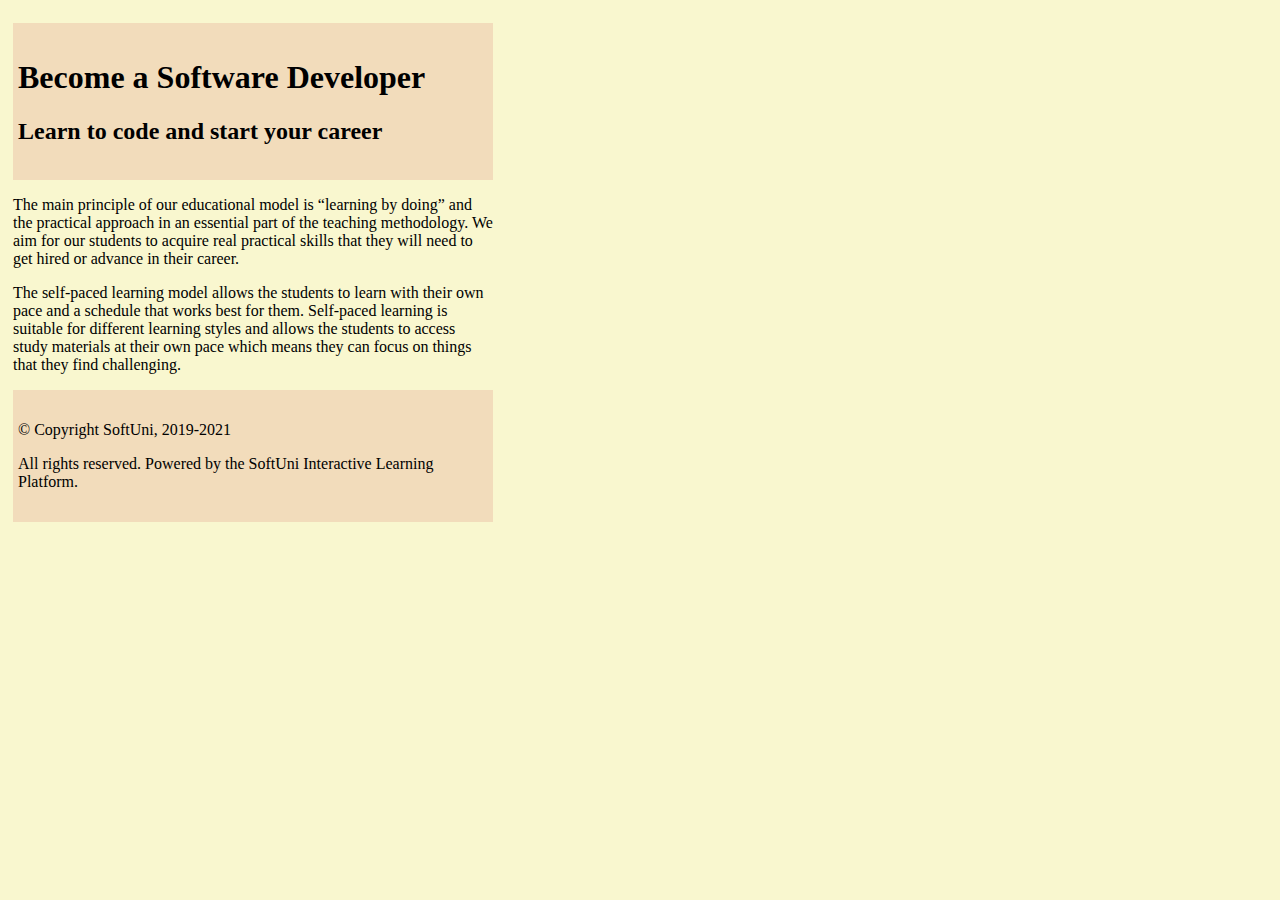
<file: 02.HTML_Structure/.idea/03_Semantic-Tags/index.html>
<!DOCTYPE html>
<html lang="en">
<head>
    <meta charset="UTF-8">
    <title>Semantic Tags</title>
    <link rel="stylesheet" href="styles.css">
</head>
<body>
    <header>
        <h1>Become a Software Developer</h1>
        <h2>Learn to code and start your career</h2>
    </header>
    <main>
        <p>
            The main principle of our educational model is “learning by doing” and the practical approach in
            an essential part of the teaching methodology. We aim for our students to acquire real practical skills
            that they will need to get hired or advance in their career.
        </p>
        <p>
            The self-paced learning model allows the students to learn with their own pace and a schedule that
            works best for them. Self-paced learning is suitable for different learning styles and allows the students
            to access study materials at their own pace which means they can focus on things that they find challenging.
        </p>
    </main>
    <footer>
        <p>© Copyright SoftUni, 2019-2021</p>
        <p>All rights reserved. Powered by the SoftUni Interactive Learning Platform.</p>
    </footer>
</body>
</html>
</file>
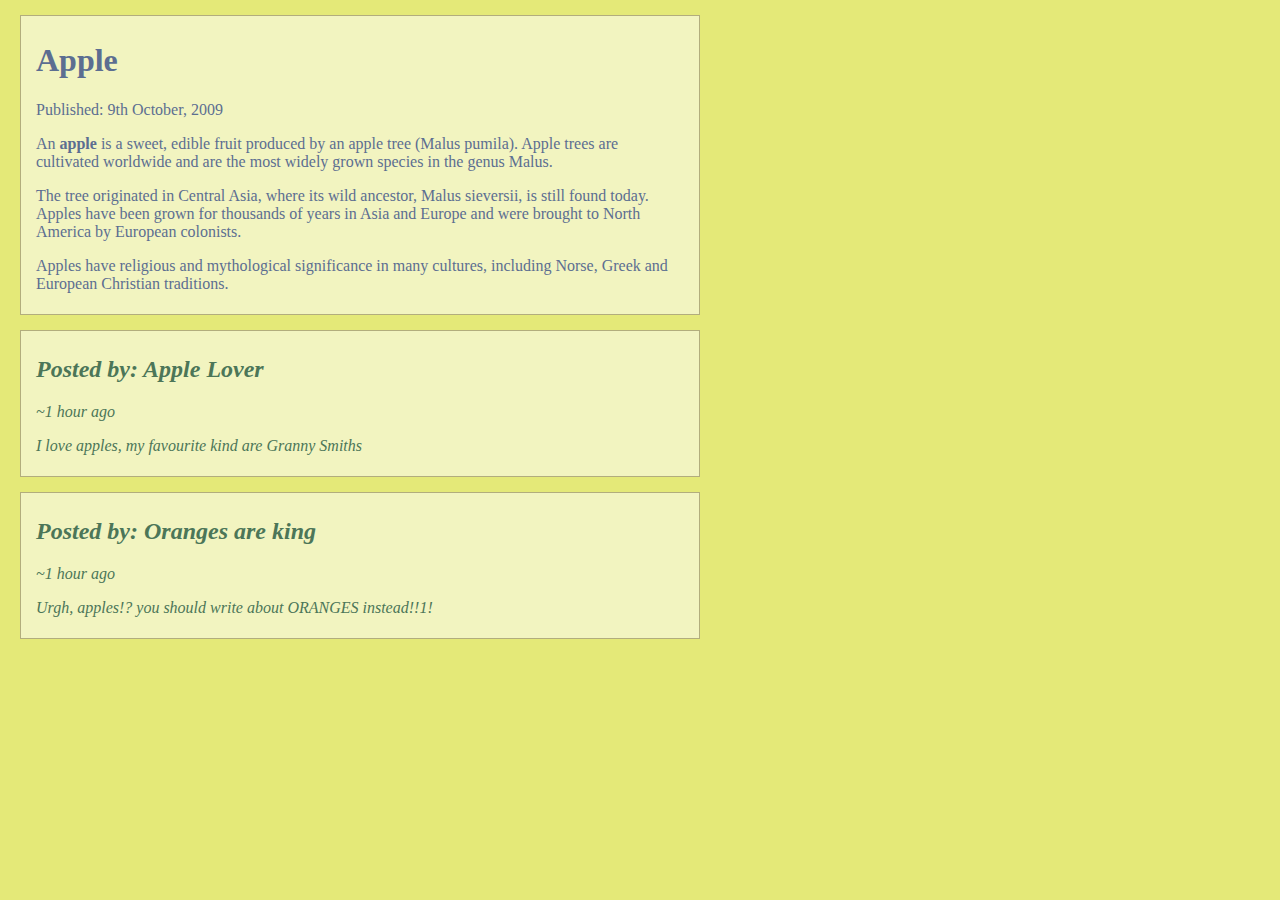
<file: 02.HTML_Structure/.idea/04_Semantic-Article-Page/index.html>
<!DOCTYPE html>
<html lang="en" xmlns="http://www.w3.org/1999/html">
<head>
    <meta charset="UTF-8">
    <title>Semantic Article Page</title>
    <link rel="stylesheet" href="styles.css">
</head>
<body>
    <article>
        <header>
            <h1>Apple</h1>
            <p>Published: 9th October, 2009</p>
        </header>
        <p>
            An <b>apple</b> is a sweet, edible fruit produced by an apple tree (Malus pumila). Apple trees are cultivated
            worldwide and are the most widely grown species in the genus Malus.
        </p>
        <p>
            The tree originated in Central Asia, where its wild ancestor, Malus sieversii, is still found today.
            Apples have been grown for thousands of years in Asia and Europe and were brought to North America by
            European colonists.
        </p>
        <p>
            Apples have religious and mythological significance in many cultures, including Norse, Greek and
            European Christian traditions.
        </p>
    </article>
    <section>
        <article>
            <h2>Posted by: Apple Lover</h2>
            <p>
                ~1 hour ago
            </p>
            <p>
                I love apples, my favourite kind are Granny Smiths
            </p>
        </article>
        <article>
            <h2>Posted by: Oranges are king</h2>
            <p>
                ~1 hour ago
            </p>
            <p>
                Urgh, apples!? you should write about ORANGES instead!!1!
            </p>
        </article>
    </section>
</body>
</html>
</file>
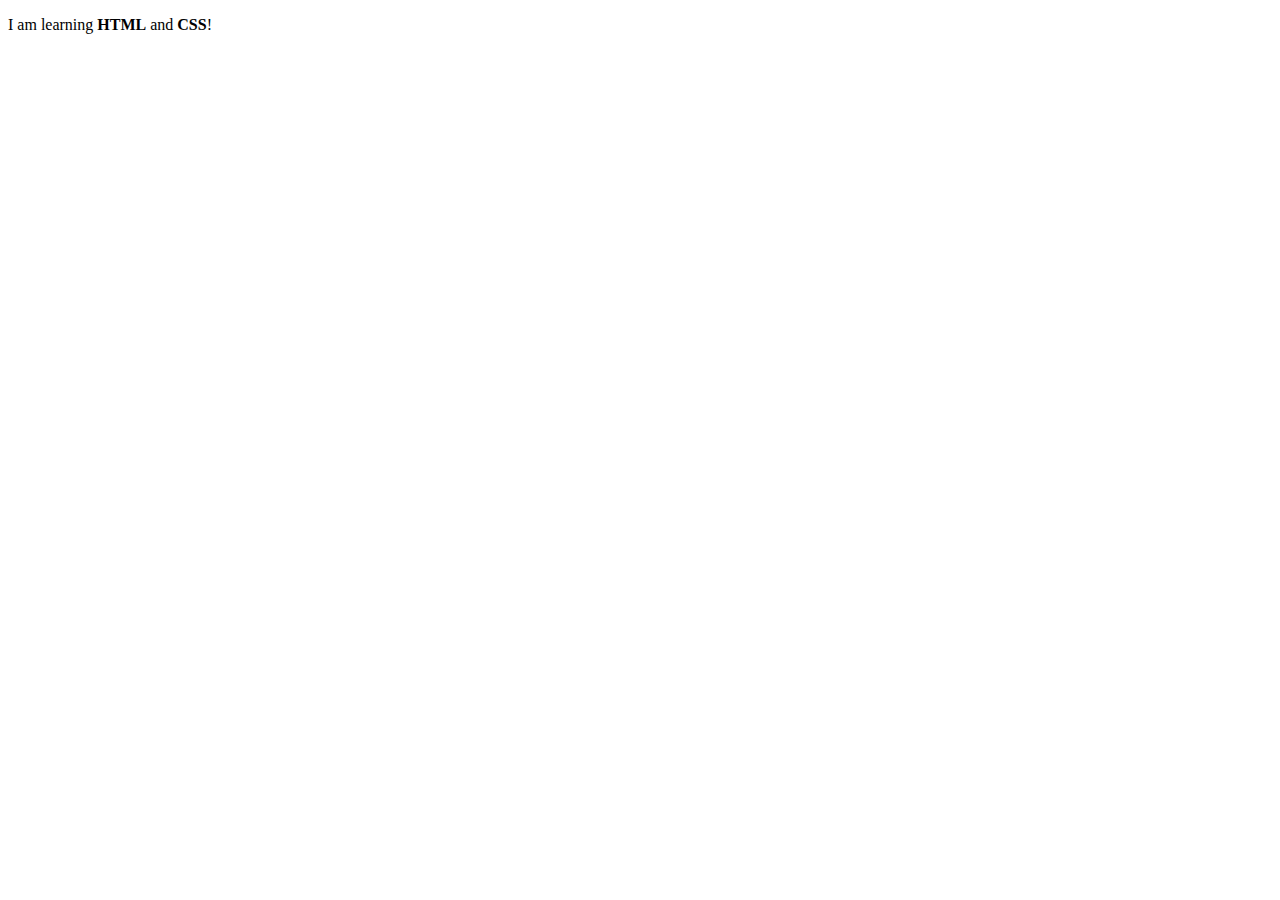
<file: 01.Introduction_to_HTML_&_CSS/.idea/01_WelcomeToHTML/welcome.html>
<!DOCTYPE html>
<html lang="en">
<head>
    <meta charset="UTF-8">
    <title>Welcome</title>
</head>
<body>
<p>I am learning <strong>HTML</strong> and <strong>CSS</strong>!</p>
</body>
</html>
</file>
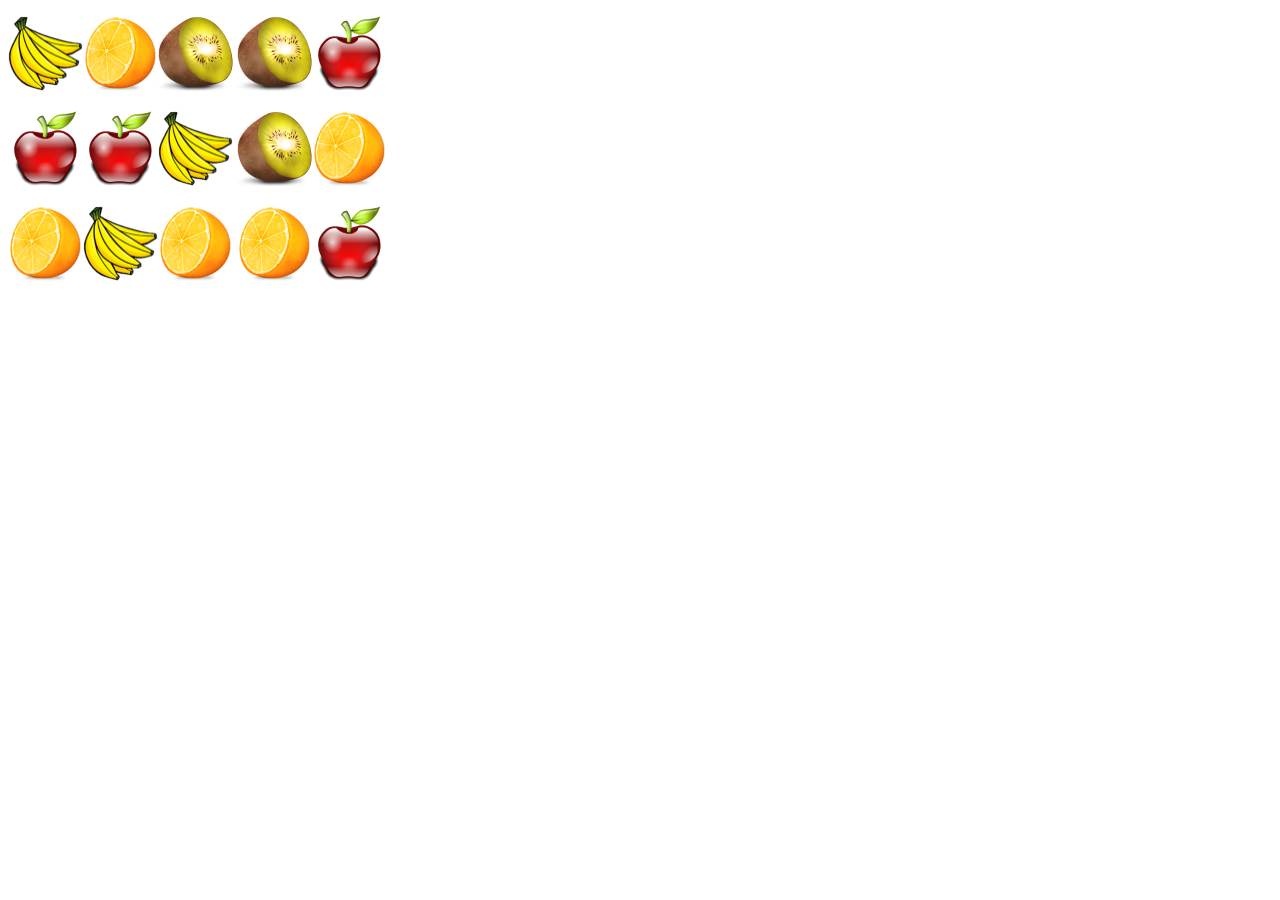
<file: 01.Introduction_to_HTML_&_CSS/.idea/02_Fruits/fruits.html>
<!DOCTYPE html>
<html lang="en">
<head>
    <meta charset="UTF-8">
    <title>Fruits</title>
</head>
<body>
<p><img src="banana.png" alt="banana"><img src="orange.png" alt="orange"><img src="kiwi.png" alt="kiwi">
    <img src="kiwi.png" alt="kiwi"><img src="apple.png" alt="apple"></p>
<p><img src="apple.png" alt="apple"><img src="apple.png" alt="apple"><img src="banana.png" alt="banana">
    <img src="kiwi.png" alt="kiwi"><img src="orange.png" alt="orange"></p>
<p><img src="orange.png" alt="orange"><img src="banana.png" alt="banana"><img src="orange.png" alt="orange">
    <img src="orange.png" alt="orange"><img src="apple.png" alt="apple"></p>
</body>
</html>
</file>
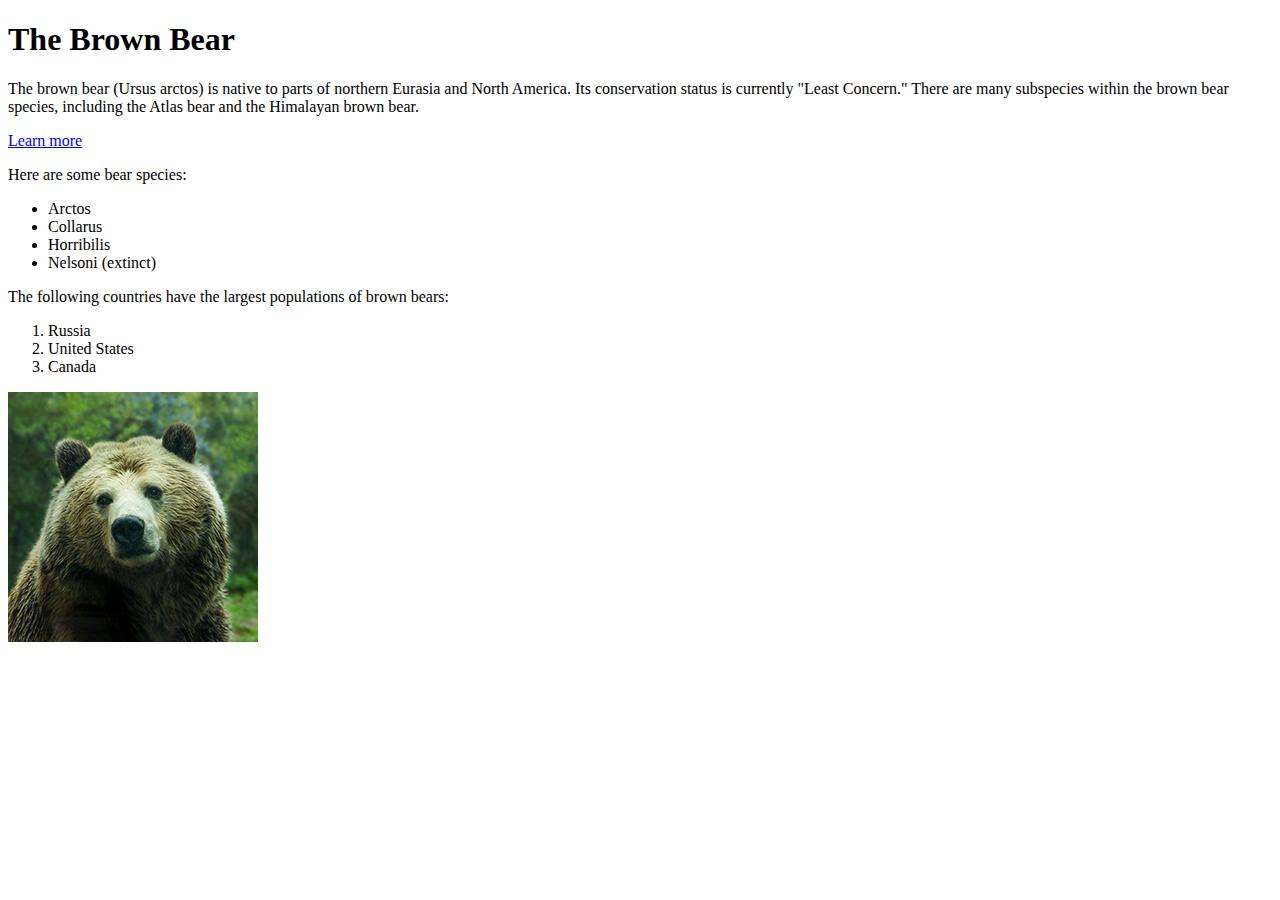
<file: 01.Introduction_to_HTML_&_CSS/.idea/03_WikiPage/wiki-page.html>
<!DOCTYPE html>
<html lang="en">
<head>
    <meta charset="UTF-8">
    <title>The Brown Bear</title>
</head>
<body>
<h1>The Brown Bear</h1>
<p>The brown bear (Ursus arctos) is native to parts of northern Eurasia and North America. Its conservation status is
    currently "Least Concern." There are many subspecies within the brown bear species, including the Atlas bear and
    the Himalayan brown bear.</p>
<a href="https://en.wikipedia.org/wiki/Brown_bear">Learn more</a>
<p>Here are some bear species:</p>
<ul>
    <li>Arctos</li>
    <li>Collarus</li>
    <li>Horribilis</li>
    <li>Nelsoni (extinct)</li>
</ul>
<p>The following countries have the largest populations of brown bears:</p>
<ol>
    <li>Russia</li>
    <li>United States</li>
    <li>Canada</li>
</ol>
<img src="bear.jpg" alt="bear picture">
<p></p>
</body>
</html>
</file>
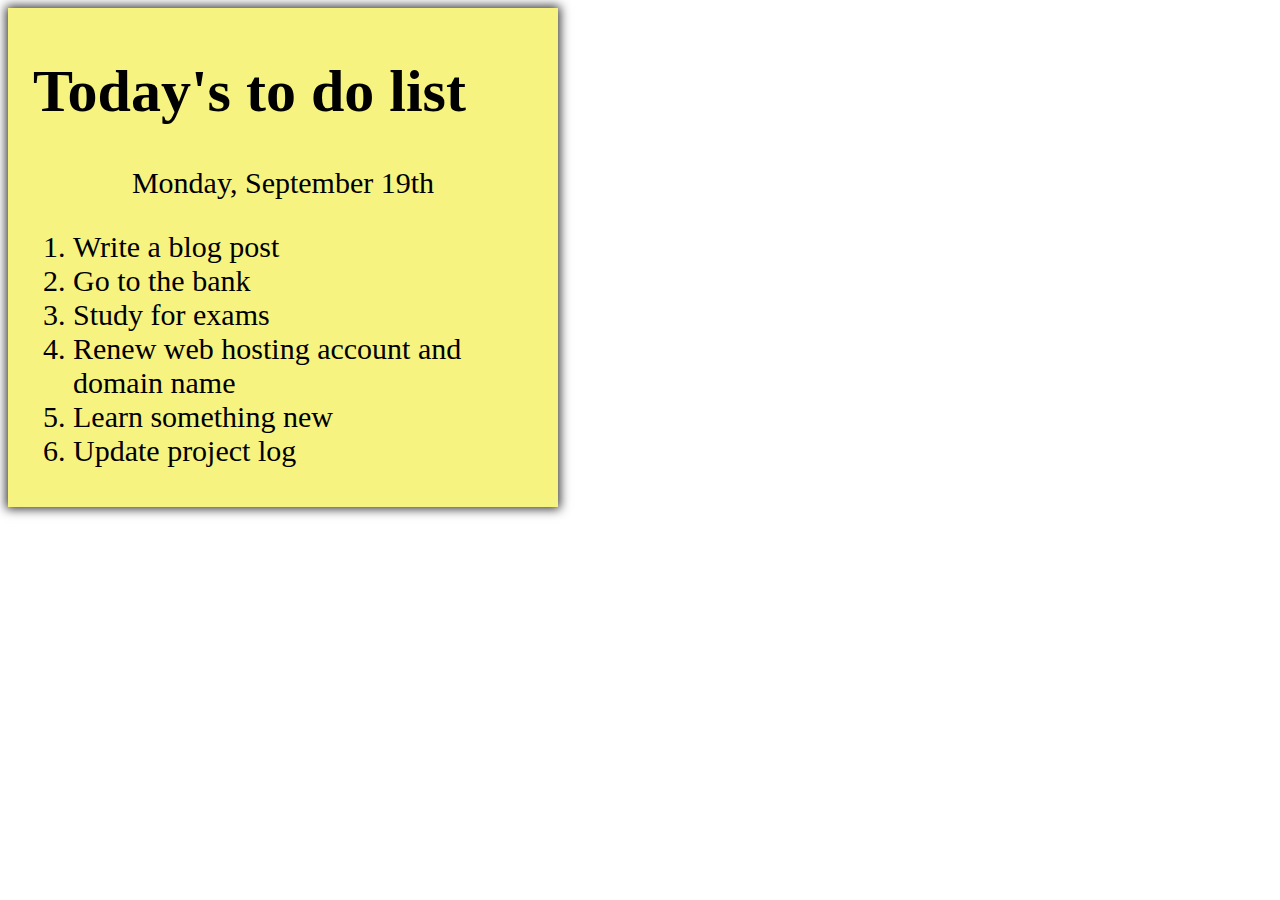
<file: 01.Introduction_to_HTML_&_CSS/.idea/04_ToDoList/to-do-list.html>
<!DOCTYPE html>
<html lang="en">
<head>
    <meta charset="UTF-8">
    <title>To Do List</title>
    <link rel="stylesheet" href="to-do-list.css">
</head>
<body>
<main class="my-list">
    <h1>Today's to do list</h1>
    <p>Monday, September 19th</p>
    <ol>
        <li>Write a blog post</li>
        <li>Go to the bank</li>
        <li>Study for exams</li>
        <li>Renew web hosting account and domain name</li>
        <li>Learn something new</li>
        <li>Update project log</li>
    </ol>
</main>
</body>
</html>
</file>
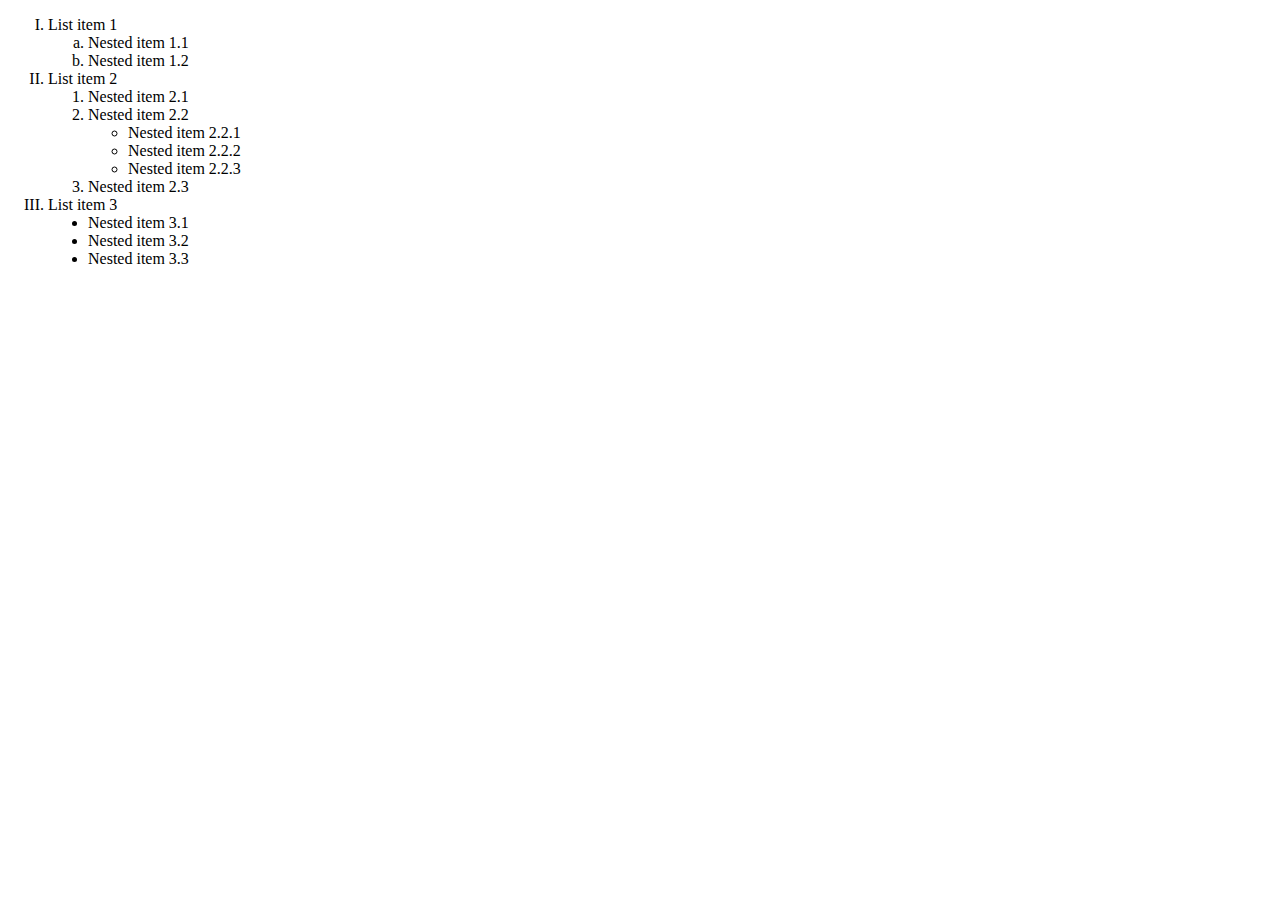
<file: 01.Introduction_to_HTML_&_CSS/.idea/05_HTMLLists/html-lists.html>
<!DOCTYPE html>
<html lang="en">
<head>
    <meta charset="UTF-8">
    <title>HTML Lists</title>
</head>
<body>
<ol type="I">
    <li>List item 1
        <ol type="a">
            <li>Nested item 1.1</li>
            <li>Nested item 1.2</li>
        </ol>
    </li>
    <li>List item 2
        <ol type="1">
            <li>Nested item 2.1</li>
            <li>Nested item 2.2
                <ul type="circle">
                    <li>Nested item 2.2.1</li>
                    <li>Nested item 2.2.2</li>
                    <li>Nested item 2.2.3</li>
                    </li>
                </ul>
            <li>Nested item 2.3</li>
        </ol>
    </li>
    <li>List item 3
        <ul type="disc">
            <li>Nested item 3.1</li>
            <li>Nested item 3.2</li>
            <li>Nested item 3.3</li>
        </ul>
    </li>
</ol>
</body>
</html>
</file>
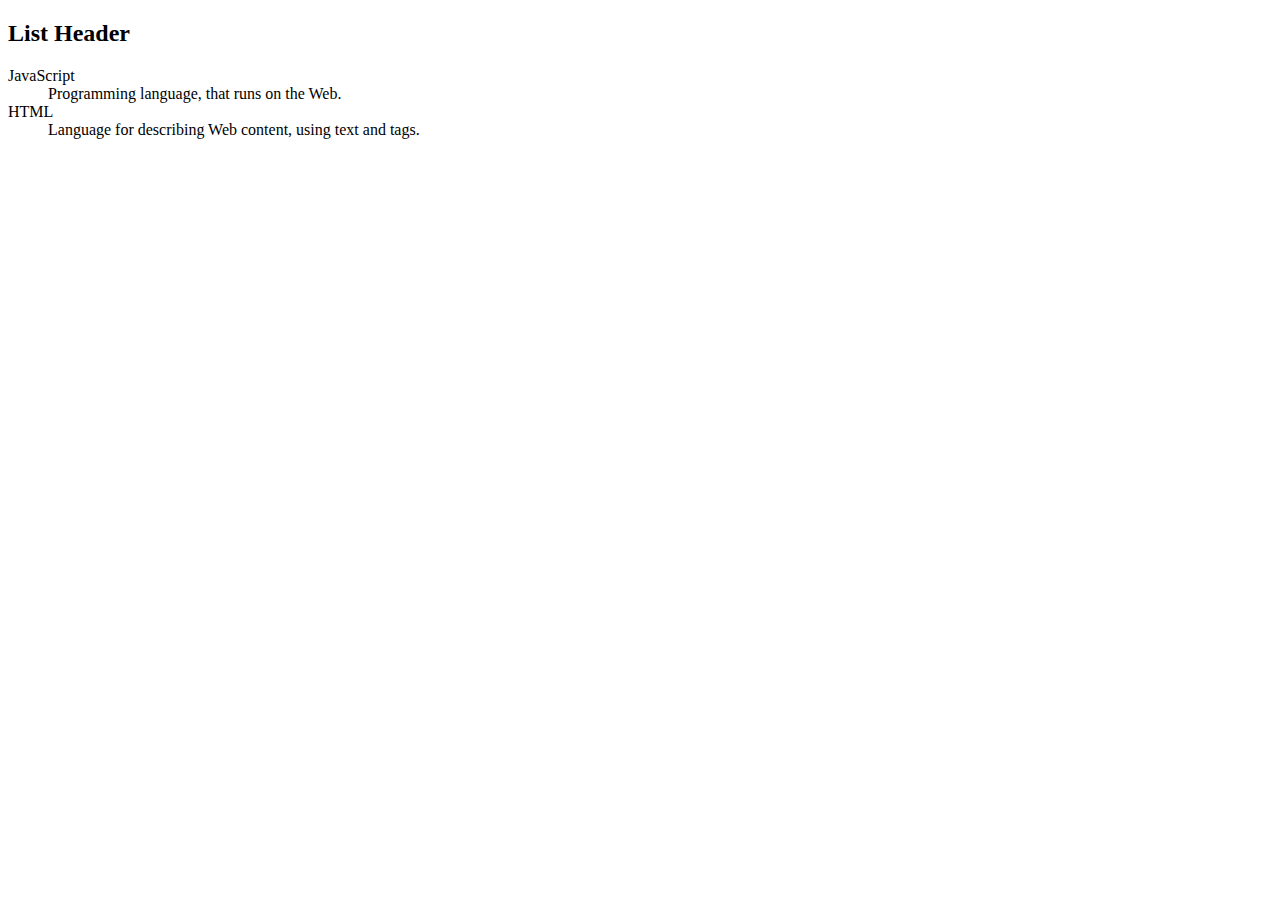
<file: 01.Introduction_to_HTML_&_CSS/.idea/06_DefinitionLists/definition-lists.html>
<!DOCTYPE html>
<html lang="en">
<head>
    <meta charset="UTF-8">
    <title>Definition Lists</title>
</head>
<body>
<main>
    <h2>List Header</h2>
    <dl>
        <dt>JavaScript</dt>
        <dd>Programming language, that runs on the Web.</dd>
        <dt>HTML</dt>
        <dd>Language for describing Web content, using text and tags.</dd>
    </dl>
</main>
</body>
</html>
</file>
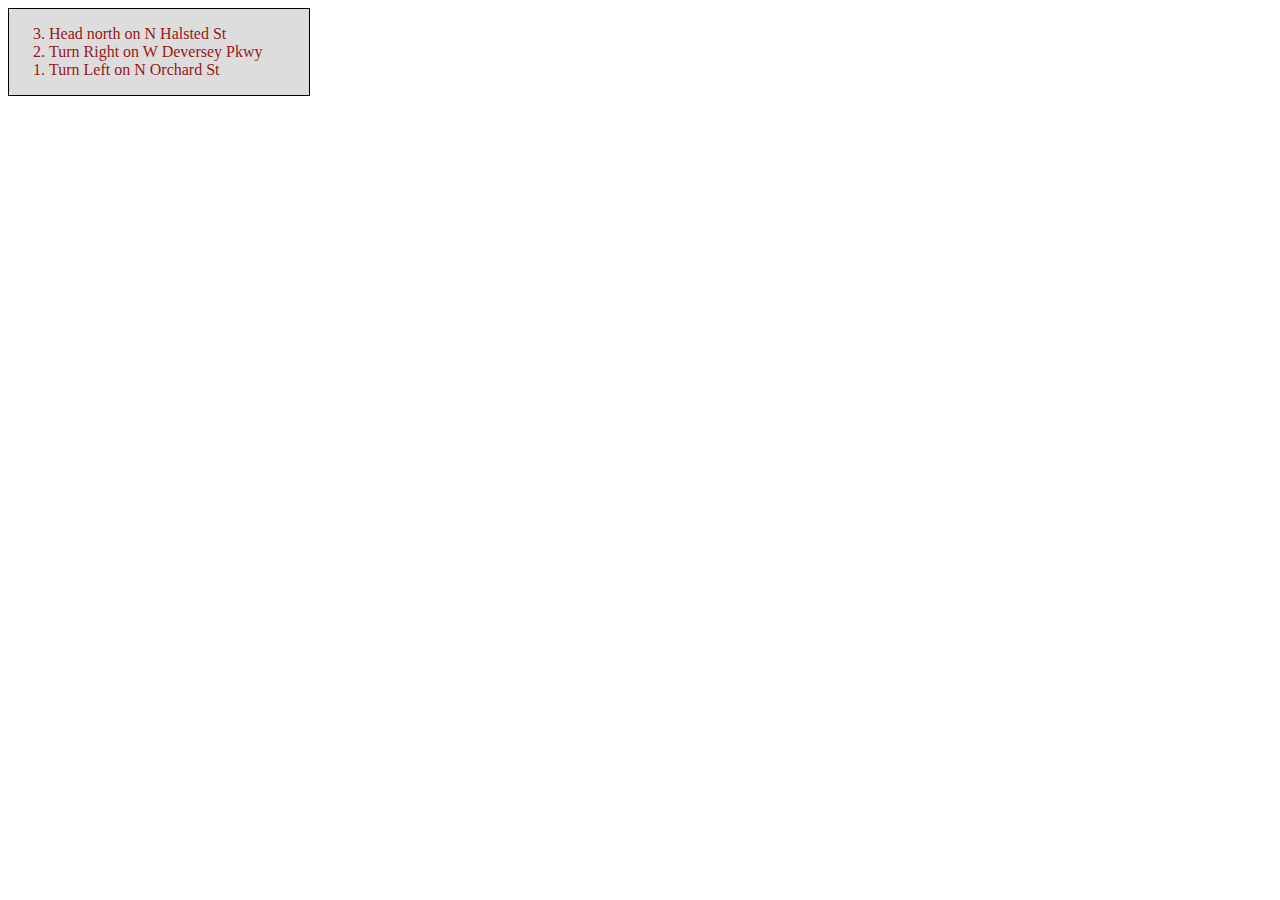
<file: 01.Introduction_to_HTML_&_CSS/.idea/07_ReversedList/reversed-list.html>
<!DOCTYPE html>
<html lang="en">
<head>
    <meta charset="UTF-8">
    <title>Reversed List</title>
    <link rel="stylesheet" href="reversed-list.css">
</head>
<body>
<main id="wrapper">
    <ol reversed>
        <li>Head north on N Halsted St</li>
        <li>Turn Right on W Deversey Pkwy</li>
        <li>Turn Left on N Orchard St</li>
    </ol>
</main>
</body>
</html>
</file>
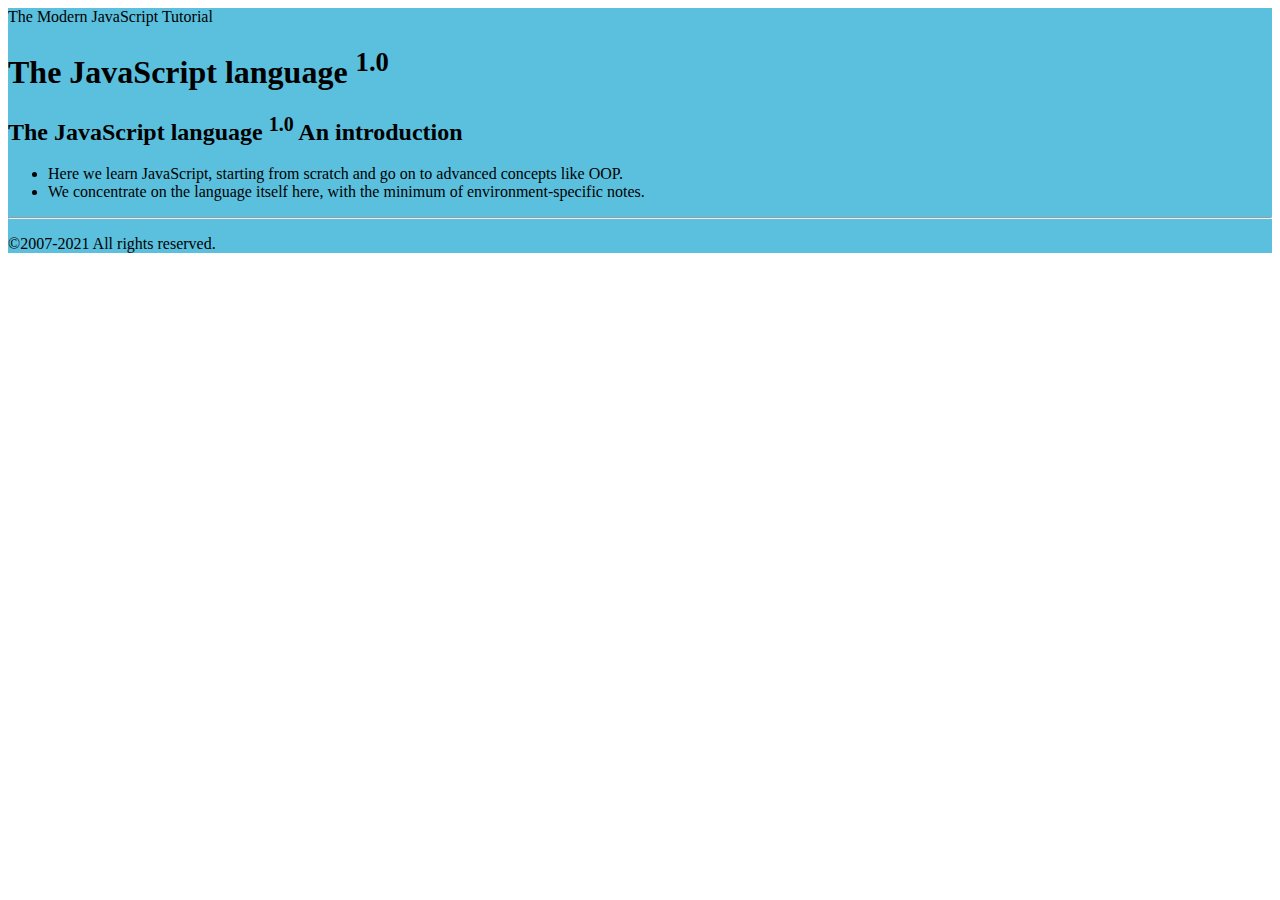
<file: 01.Introduction_to_HTML_&_CSS/.idea/08_ModernJavaScript/modern-javascript.html>
<!DOCTYPE html>
<html lang="en">
<head>
    <meta charset="UTF-8">
    <title>The Modern JavaScript</title>
    <link rel="stylesheet" href="modern-javascript.css">
</head>
<body>
<main id="wrapper">
    <span>The Modern JavaScript Tutorial</span>
    <h1>The JavaScript language <sup>1.0</sup></h1>
    <h2>The JavaScript language <sup>1.0</sup> An introduction</h2>
    <ul>
        <li>Here we learn JavaScript, starting from scratch and go on to advanced concepts like OOP.</li>
        <li>We concentrate on the language itself here, with the minimum of environment-specific notes.</li>
    </ul>
    <hr/>
    <footer>
        <p>&copy;2007-2021 All rights reserved.</p>
    </footer>
</main>
</body>
</html>
</file>
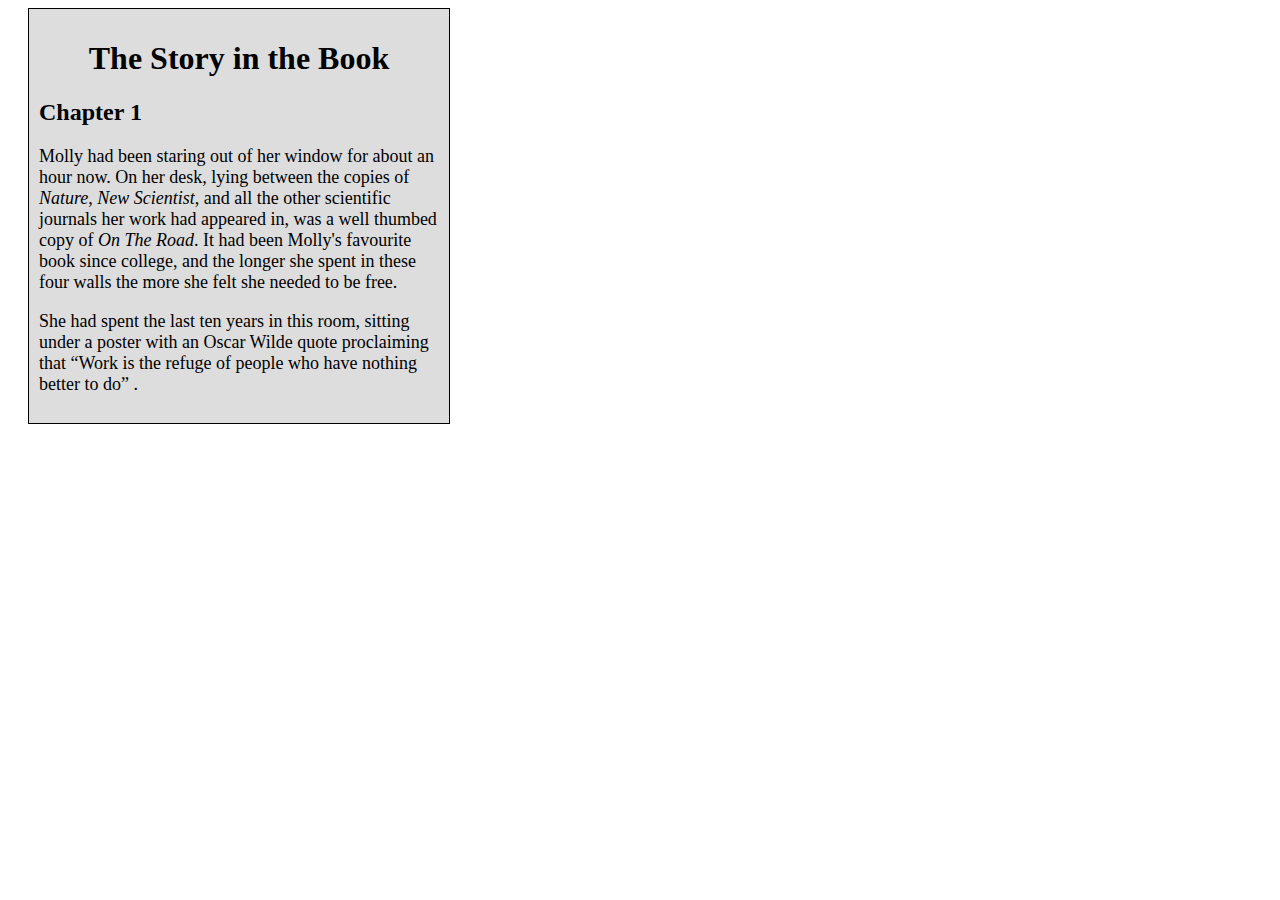
<file: 01.Introduction_to_HTML_&_CSS/.idea/09_BookStory/book-story.html>
<!DOCTYPE html>
<html lang="en">
<head>
    <meta charset="UTF-8">
    <title>Book Story</title>
    <link rel="stylesheet" href="book-story.css">
</head>
<body>
<main id="wrapper">
    <h1>The Story in the Book</h1>
    <h2>Chapter 1</h2>
    <p>Molly had been staring out of her window for about an hour now. On her desk, lying between the copies of
        <em>Nature</em>, <em>New Scientist</em>, and all the other scientific journals her work had appeared in,
        was a well thumbed copy of <em>On The Road</em>. It had been Molly's favourite book since college, and the
        longer
        she spent in these four walls the more she felt she needed to be free.</p>
    <p>She had spent the last ten years in this room, sitting under a poster with an Oscar Wilde quote proclaiming
        that <q>Work is the refuge of people who have nothing better to do</q> .</p>
</main>
</body>
</html>
</file>
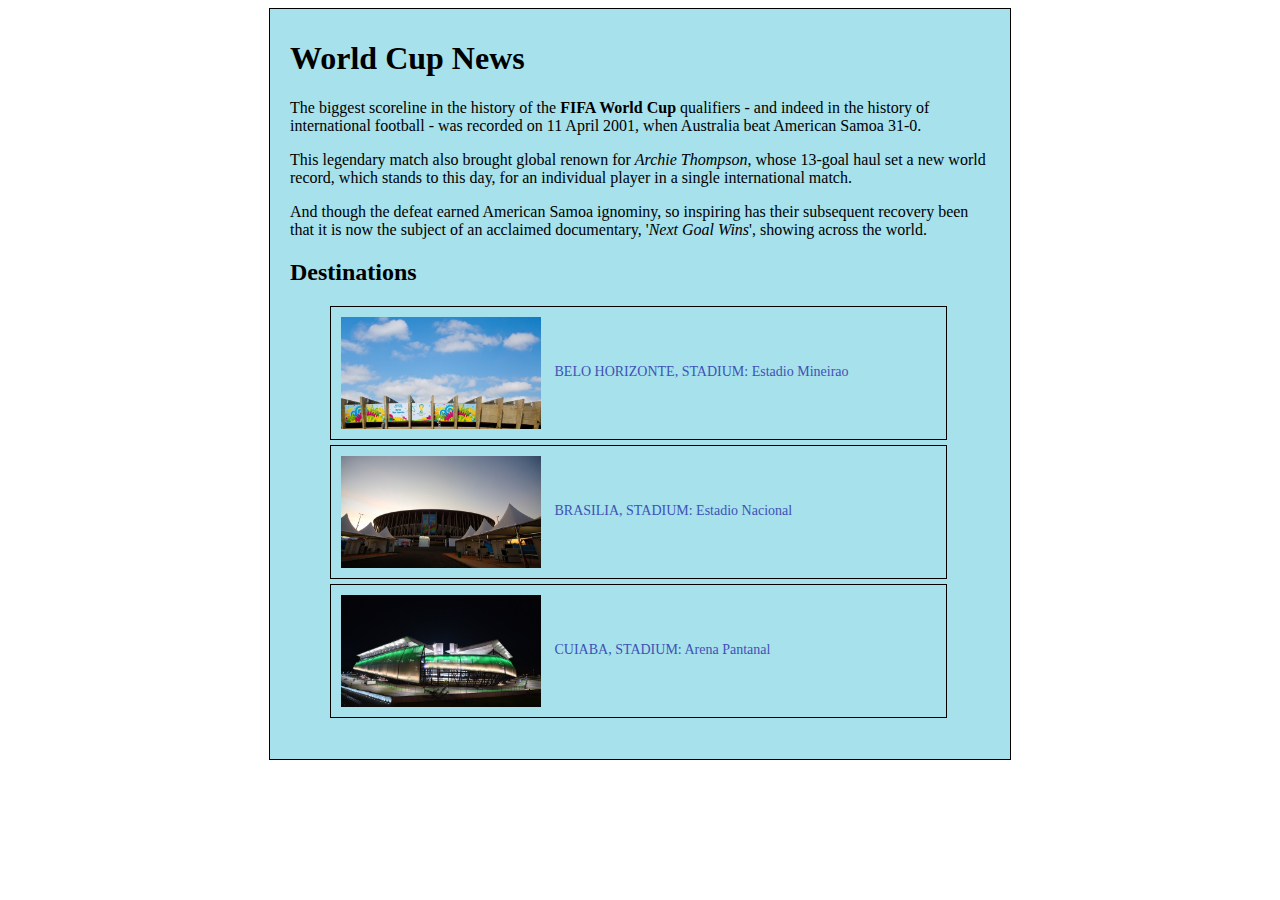
<file: 01.Introduction_to_HTML_&_CSS/.idea/10_WorldCupNews/world-cup-news.html>
<!DOCTYPE html>
<html lang="en">
<head>
    <meta charset="UTF-8">
    <title>World Cup News</title>
    <link rel="stylesheet" href="world-cup-news.css">
</head>
<body>
<main id="wrapper">
    <h1>World Cup News</h1>
    <p>The biggest scoreline in the history of the <strong>FIFA World Cup</strong> qualifiers - and indeed in the
        history of
        international football - was recorded on 11 April 2001, when Australia beat American Samoa 31-0.</p>
    <p>This legendary match also brought global renown for <em>Archie Thompson</em>, whose 13-goal haul set a new world
        record,
        which stands to this day, for an individual player in a single international match.</p>
    <p>And though the defeat earned American Samoa ignominy, so inspiring has their subsequent recovery been that
        it is now the subject of an acclaimed documentary, '<em>Next Goal Wins</em>', showing across the world.</p>
    <h2>Destinations</h2>
    <ul>
        <li><img src="estadio-mineirao.jpg" alt="estadion_mineirao">
            <span class="text">BELO HORIZONTE, STADIUM: Estadio Mineirao</span>
        </li>
        <li><img src="estadio-nacional.jpg" alt="estadio_nacional">
            <span class="text">BRASILIA, STADIUM: Estadio Nacional</span>
        </li>
        <li><img src="arena-pantanal.jpg" alt="arena_pantanal">
            <span class="text">CUIABA, STADIUM: Arena Pantanal</span>
        </li>
    </ul>
</main>
</body>
</html>
</file>
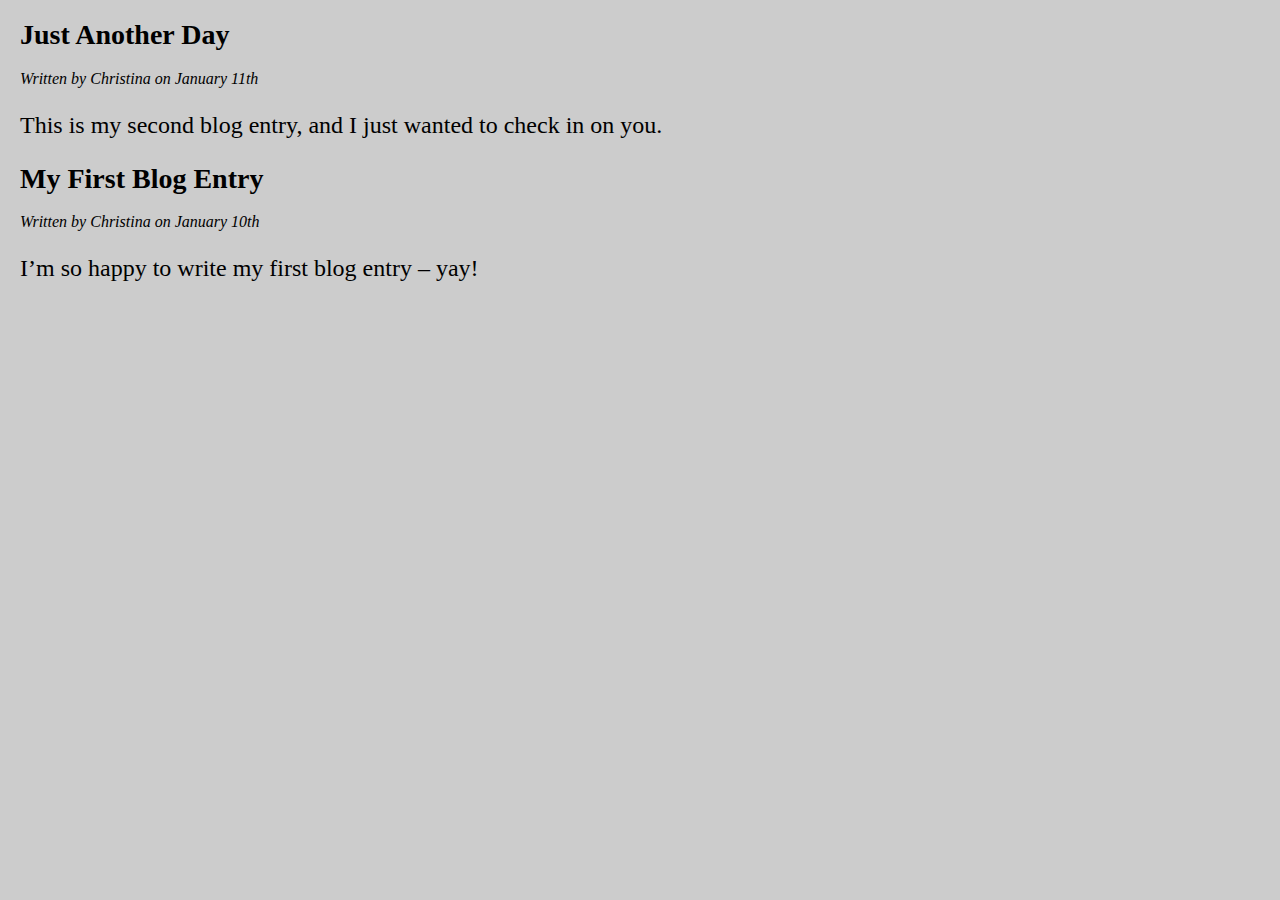
<file: 02.HTML_Structure/.idea/02_PageContent/page-content.html>
<!DOCTYPE html>
<html lang="en">
<head>
    <meta charset="UTF-8">
    <title>Page Content</title>
    <link rel="stylesheet" href="page-content.css">
</head>
<body>
<section>
<article>
    <header>
        <h1>Just Another Day</h1>
        <p>Written by Christina on January 11th</p>
    </header>
    <p>This is my second blog entry, and I just wanted to check in on you.</p>
</article>
<article>
    <header>
        <h1>My First Blog Entry</h1>
        <p>Written by Christina on January 10th</p>
    </header>
    <p>I’m so happy to write my first blog entry – yay!</p>
</article>
</section>
</body>
</html>
</file>
<file: 02.HTML_Structure/.idea/03_Semantic-Tags/styles.css>
body {
    padding: 15px 5px 15px;
    background-color: #f9f7cf;
    width: 480px
}

header {
    padding: 15px 5px 15px;
    background-color: #f2dcbb;
}

footer {
    padding: 15px 5px 15px;
    background-color: #f2dcbb;
}
</file>
<file: 02.HTML_Structure/.idea/04_Semantic-Article-Page/styles.css>
body {
    background-color: #e4e978;
    width: 700px;
    margin: 15px 10px;
}

article {
    background-color: #f2f4c0;
    color: #5c6e91;
    padding: 5px 15px;
    border: 1px solid #b2ad7d;
    margin: 15px 10px;
}

section article {
    font-style: italic;
    color: #4c7658
}
</file>
<file: 01.Introduction_to_HTML_&_CSS/.idea/04_ToDoList/to-do-list.css>
.my-list {
    background-color: #f7f381;
    padding: 8px 24px;
    width: 500px;
    font-size: 30px;
    border: 1px solid #f7f381;
    box-shadow: 0 0 10px 2px #333333;
}

.my-list p {
    text-align: center;
}

ol {
    margin: 12 px;
}
</file>
<file: 01.Introduction_to_HTML_&_CSS/.idea/07_ReversedList/reversed-list.css>
#wrapper {
    background-color: #dddddd;
    color: #95191a;
    width: 300px;
    border: 1px solid #000000;
}
</file>
<file: 01.Introduction_to_HTML_&_CSS/.idea/08_ModernJavaScript/modern-javascript.css>
#wrapper {
    background-color: #5bc0de;
}
</file>
<file: 01.Introduction_to_HTML_&_CSS/.idea/09_BookStory/book-story.css>
#wrapper {
    background-color: #dddddd;
    width: 400px;
    border: 1px solid #000000;
    margin-left: 20px;
    padding: 10px;
}

h1 {
    text-align: center;
}

p {
    font-size: 18px;
}

q::before {
    content: open-quote;
}

q::after {
    content: close-quote;
}
</file>
<file: 01.Introduction_to_HTML_&_CSS/.idea/10_WorldCupNews/world-cup-news.css>
#wrapper {
    background-color: #a6e1ec;
    width: 700px;
    height: 730px;
    margin: 0 auto;
    border: 1px solid #000000;
    padding: 10px 20px;
}

img {
    width: 200px;
    margin-right: 10px;
    vertical-align: middle;
}

li {
    width: 595px;
    padding: 10px;
    margin-bottom: 5px;
    font-size: 14px;
    border: 1px solid #000000;
    list-style-type: none;
}

.text {
    color: #3f51b5;
}
</file>
<file: 02.HTML_Structure/.idea/02_PageContent/page-content.css>
body {
    margin: 0px;
    padding: 0px;
    background-color: #CCCCCC;
}

h1 {
    font-size: 28px;
}

section {
    margin-left: 20px;
}

article header p {
    font-style: italic;
}

article > p {
    font-size: 24px;
}
</file>
